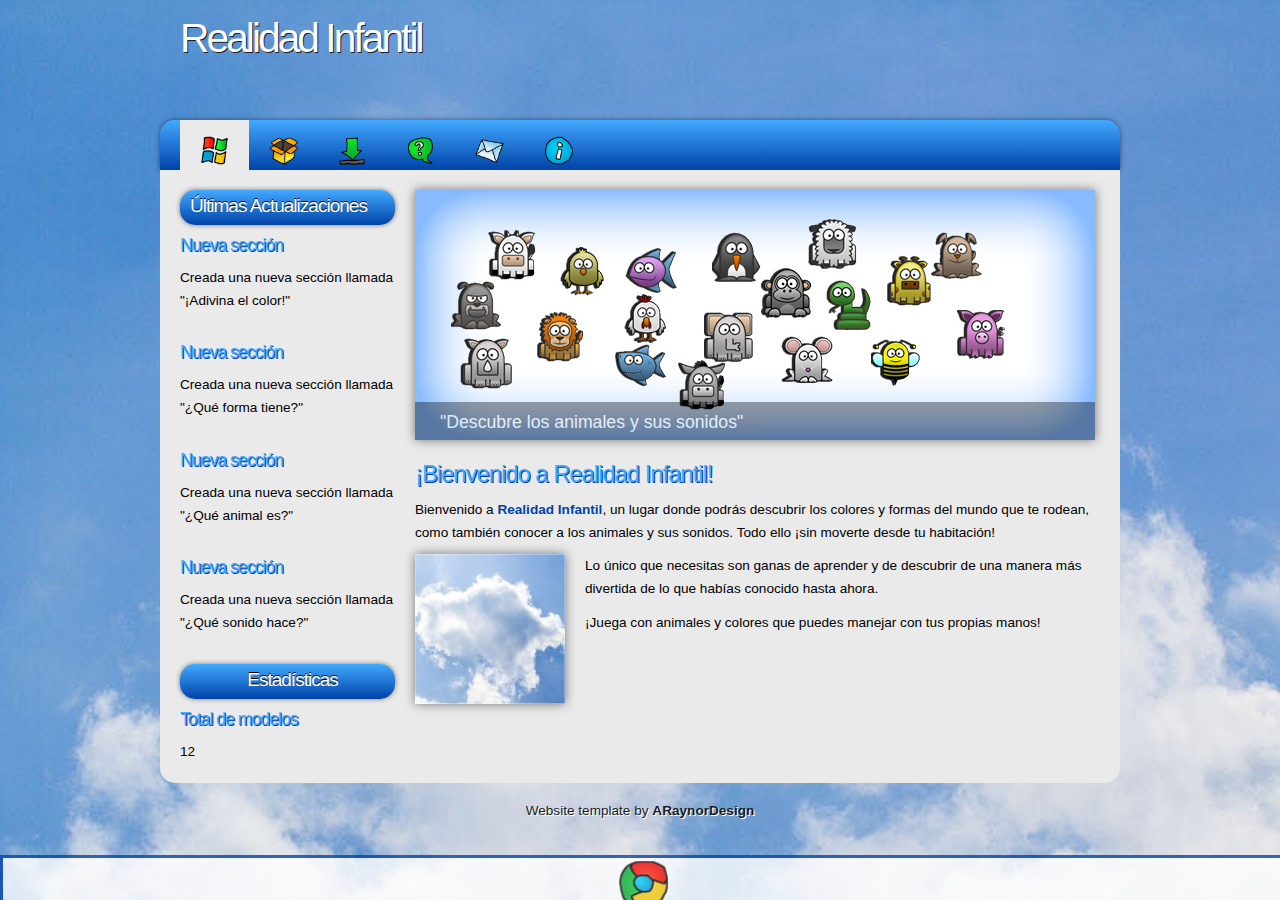
<file: index.html>
<!DOCTYPE html PUBLIC "-//W3C//DTD XHTML 1.1//EN" "http://www.w3.org/TR/xhtml11/DTD/xhtml11.dtd">
<html xmlns="http://www.w3.org/1999/xhtml" xml:lang="en">

<head>
  <title>Realidad Infantil</title>
  <meta name="description" content="free website template" />
  <meta name="keywords" content="enter your keywords here" />
  <meta http-equiv="content-type" content="text/html; charset=utf-8" />
  <meta http-equiv="X-UA-Compatible" content="IE=9" />
  <link rel="stylesheet" type="text/css" href="css/style.css" />
  <link rel="stylesheet" type="text/css" href="css/start/jquery-ui-1.10.4.custom.min.css" />
  <script type="text/javascript" src="librerias/jquery-1.10.2.js"></script>
  <script type="text/javascript" src="librerias/jquery-ui-1.10.4.custom.min.js"></script>
  <script type="text/javascript" src="scripts/image_slide.js"></script>
  <script type="text/javascript" src="scripts/general.js"></script>
  <script type="text/javascript" src="scripts/index.js"></script>
  <script type="text/javascript" src="scripts/listado_modelos.js"></script>
</head>

<body>
  <div id="main">
    <div id="header">
	  <div id="banner">
	    <div id="welcome">
	      <h1>Realidad Infantil</h1>
	    </div><!--close welcome-->
	    <div id="welcome_slogan">
	      <h1></h1>
	    </div><!--close welcome_slogan-->
	  </div><!--close banner-->
    </div><!--close header-->

	<div id="menubar">
      <ul id="menu">
        <li class="current"><a href="index.html" title="Inicio"><img alt="Inicio" src="images/icons/windows-16.png" class="reduced"></img></a></li>
        <li><a href="listado.html" title="Listado"><img alt="Listado" src="images/icons/box-11.png" class="reduced"></img></a></li>
        <li><a href="descargas.html" title="Descargas"><img alt="Descargas" src="images/icons/download-24.png" class="reduced"></img></a></li>
        <li><a href="instrucciones.html" title="Instrucciones"><img alt="Instrucciones" src="images/icons/bubble.png" class="reduced"></img></a></li>
        <li><a href="contactar.html" title="Contactar"><img alt="Contactar" src="images/icons/mail-52.png" class="reduced"></img></a></li>
        <li><a href="acercade.html" title="Acerca de"><img alt="Acerca de" src="images/icons/info-23.png" class="reduced"></img></a></li>
      </ul>
  </div><!--close menubar-->	
    
	<div id="site_content">		

	  <div class="sidebar_container">     		
		  <div class="sidebar">
          <div class="sidebar_item">
            <h2>Últimas Actualizaciones</h2>
            <h3>Nueva sección</h3>
            <p>Creada una nueva sección llamada "¡Adivina el color!"</p>         
		      </div><!--close sidebar_item--> 
      </div><!--close sidebar-->
		  <div class="sidebar">
          <div class="sidebar_item">
            <h3>Nueva sección</h3>
            <p>Creada una nueva sección llamada "¿Qué forma tiene?"</p>         
		      </div><!--close sidebar_item--> 
      </div><!--close sidebar-->  
		  <div class="sidebar">
          <div class="sidebar_item">
            <h3>Nueva sección</h3>
            <p>Creada una nueva sección llamada "¿Qué animal es?"</p>         
		      </div><!--close sidebar_item--> 
      </div><!--close sidebar--> 
      <div class="sidebar">
          <div class="sidebar_item">
            <h3>Nueva sección</h3>
            <p>Creada una nueva sección llamada "¿Qué sonido hace?"</p>         
          </div><!--close sidebar_item--> 
      </div><!--close sidebar--> 	
      <div class="sidebar">
          <div class="sidebar_item">
            <h2 align="center">Estadísticas</h2>
            <h3>Total de modelos</h3>
            <p id="cantidad_modelos"></p>         
          </div><!--close sidebar_item--> 
      </div><!--close sidebar-->	
      
    </div><!--close sidebar_container-->	
	
	  <div class="slideshow">
	    <ul class="slideshow">
          <li class="show"><img width="680" height="250" src="images/slider/home_animales.jpg" alt="&quot;Descubre los animales y sus sonidos&quot;" /></li>
          <li><img width="680" height="250" src="images/slider/home_colores.jpg" alt="&quot;Aprende los distintos colores con nosotros&quot;" /></li>
        </ul>
      </div>	  	 
	 
	  <div id="content">
        <div class="content_item">
		  <h1>¡Bienvenido a Realidad Infantil!</h1> 
	      <p>Bienvenido a <b>Realidad Infantil</b>, un lugar donde podrás descubrir los colores y formas del mundo que te rodean, como también conocer
	      a los animales y sus sonidos. Todo ello ¡sin moverte desde tu habitación!</p>	  
		  
		  <div class="content_image">
		    <img src="images/content_image1.jpg" alt="image1"/>
	    </div>
		  <p>Lo único que necesitas son ganas de aprender y de descubrir de una manera más divertida de lo que
		  habías conocido hasta ahora.</p>
		  <p>¡Juega con animales y colores que puedes manejar con tus propias manos!</p>
		  <br style="clear:both"/>	  
		  			  
		</div><!--close content_item-->
      </div><!--close content-->   
	</div><!--close site_content--> 	
 
  </div><!--close main-->
  
  <div id="footer">
	  Website template by <a href="http://www.araynordesign.co.uk">ARaynorDesign</a>
  </div><!--close footer--> 
  <div class="footer_chrome" id="div_chrome" align="center" valign="center" style="display:none;">
     <p>
        <img src="images/icons/chrome-5.png" width="4%"/><br/>
        Actualmente no está usando <b>Google Chrome</b>. Por favor, utilícelo para poder utilizar las herramientas
        de la web correctamente. Puede descargarlo desde la sección de descargas.
     </p>       
  </div> 
  
</body>
</html>
</file>
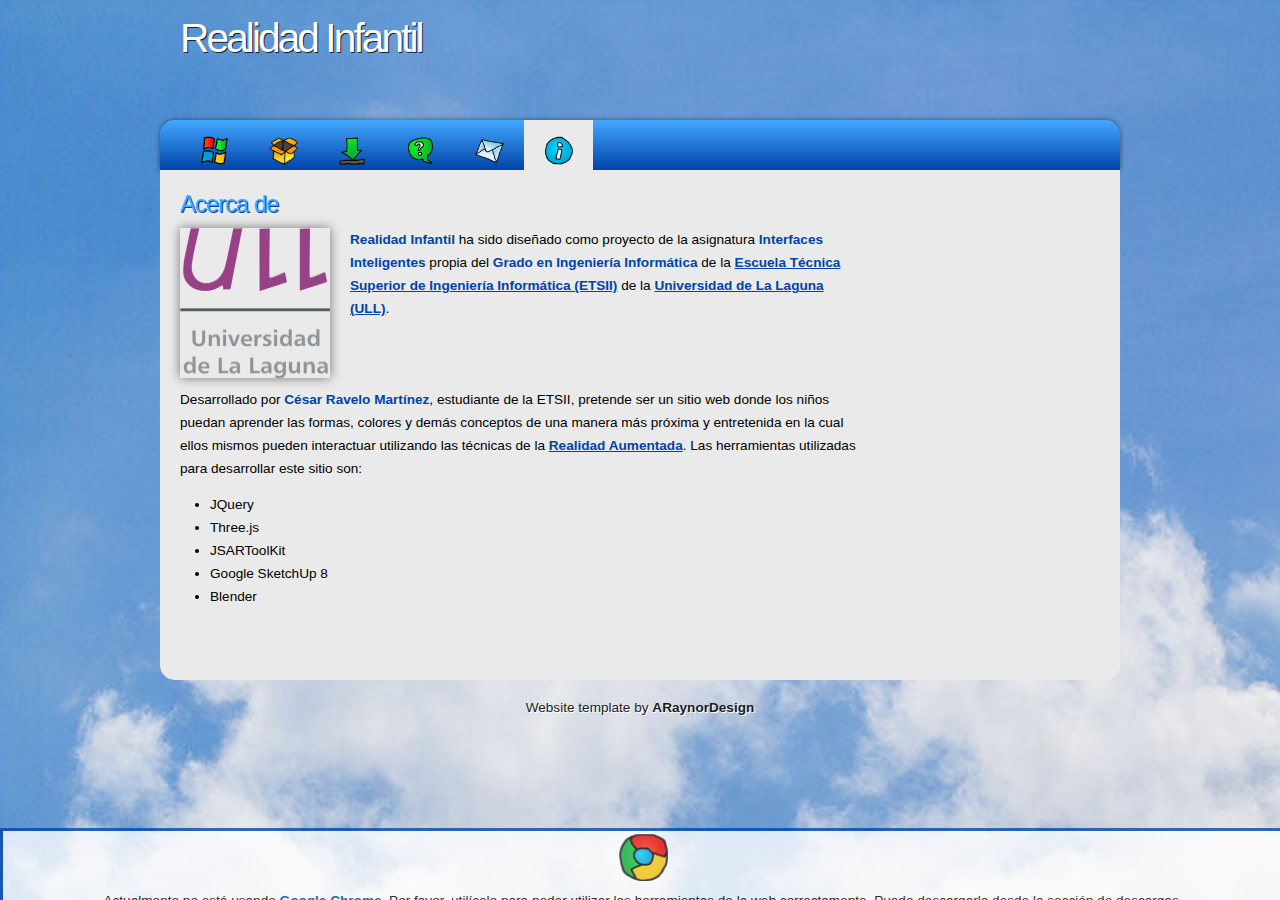
<file: acercade.html>
<!DOCTYPE html PUBLIC "-//W3C//DTD XHTML 1.1//EN" "http://www.w3.org/TR/xhtml11/DTD/xhtml11.dtd">
<html xmlns="http://www.w3.org/1999/xhtml" xml:lang="en">

<head>
  <title>Realidad Infantil</title>
  <meta name="description" content="free website template" />
  <meta name="keywords" content="enter your keywords here" />
  <meta http-equiv="content-type" content="text/html; charset=utf-8" />
  <meta http-equiv="X-UA-Compatible" content="IE=9" />
  <link rel="stylesheet" type="text/css" href="css/style.css" />
  <link rel="stylesheet" type="text/css" href="css/start/jquery-ui-1.10.4.custom.min.css" />
  <script type="text/javascript" src="librerias/jquery-1.10.2.js"></script>
  <script type="text/javascript" src="librerias/jquery-ui-1.10.4.custom.min.js"></script>
  <script type="text/javascript" src="scripts/general.js"></script>
</head>

<body>
  <div id="main">
    <div id="header">
    <div id="banner">
      <div id="welcome">
        <h1>Realidad Infantil</h1>
      </div><!--close welcome-->
      <div id="welcome_slogan">
        <h1></h1>
      </div><!--close welcome_slogan-->
    </div><!--close banner-->
    </div><!--close header-->

  <div id="menubar">
      <ul id="menu">
        <li><a href="index.html" title="Inicio"><img alt="Inicio" src="images/icons/windows-16.png" class="reduced"></img></a></li>
        <li><a href="listado.html" title="Listado"><img alt="Listado" src="images/icons/box-11.png" class="reduced"></img></a></li>
        <li><a href="descargas.html" title="Descargas"><img alt="Descargas" src="images/icons/download-24.png" class="reduced"></img></a></li>
        <li><a href="instrucciones.html" title="Instrucciones"><img alt="Instrucciones" src="images/icons/bubble.png" class="reduced"></img></a></li>
        <li><a href="contactar.html" title="Contactar"><img alt="Contactar" src="images/icons/mail-52.png" class="reduced"></img></a></li>
        <li class="current"><a href="acercade.html" title="Acerca de"><img alt="Acerca de" src="images/icons/info-23.png" class="reduced"></img></a></li>
      </ul>
    </div><!--close menubar-->  
    
  <div id="site_content">     
    <div id="content">
        <div class="content_item">
          <h1>Acerca de</h1>
            <div class="content_image">
              <img src="images/acercade/logo_ULL.png" style="width:100%; height:100%;" alt="image1"/>
            </div>
            <p>
              <b>Realidad Infantil</b> ha sido diseñado como proyecto de la asignatura <b>Interfaces Inteligentes</b> propia del <b>Grado en Ingeniería Informática</b> de la <a href="http://www.ull.es/view/centros/etsii/Inicio/es" target="_blank">Escuela Técnica Superior de Ingeniería Informática (ETSII)</a>
              de la <a href="http://www.ull.es/" target="_blank">Universidad de La Laguna (ULL)</a>.
            </p>
            <br style="clear:both"/> 
            <p>
              Desarrollado por <b>César Ravelo Martínez</b>, estudiante de la ETSII, pretende ser un sitio web donde los niños puedan aprender las formas, colores y demás conceptos de una manera más próxima y entretenida en la cual ellos mismos pueden interactuar utilizando las técnicas de la <a href="http://es.wikipedia.org/wiki/Realidad_aumentada" target="_blank">Realidad Aumentada</a>.
              Las herramientas utilizadas para desarrollar este sitio son:
              <ul>
                <li>JQuery</li>
                <li>Three.js</li>
                <li>JSARToolKit</li>
                <li>Google SketchUp 8</li>
                <li>Blender</li>
              </ul>
            </p>   
        </div><!--close content_item-->
    </div><!--close content-->   
  </div><!--close site_content--> 
      
 
  </div><!--close main-->
  
  <div id="footer">
    Website template by <a href="http://www.araynordesign.co.uk">ARaynorDesign</a>
  </div><!--close footer-->  
  <div class="footer_chrome" id="div_chrome" align="center" valign="center" style="display:none;">
     <p>
        <img src="images/icons/chrome-5.png" width="4%"/><br/>
        Actualmente no está usando <b>Google Chrome</b>. Por favor, utilícelo para poder utilizar las herramientas
        de la web correctamente. Puede descargarlo desde la sección de descargas.
     </p>       
  </div> 
  
</body>
</html>
</file>
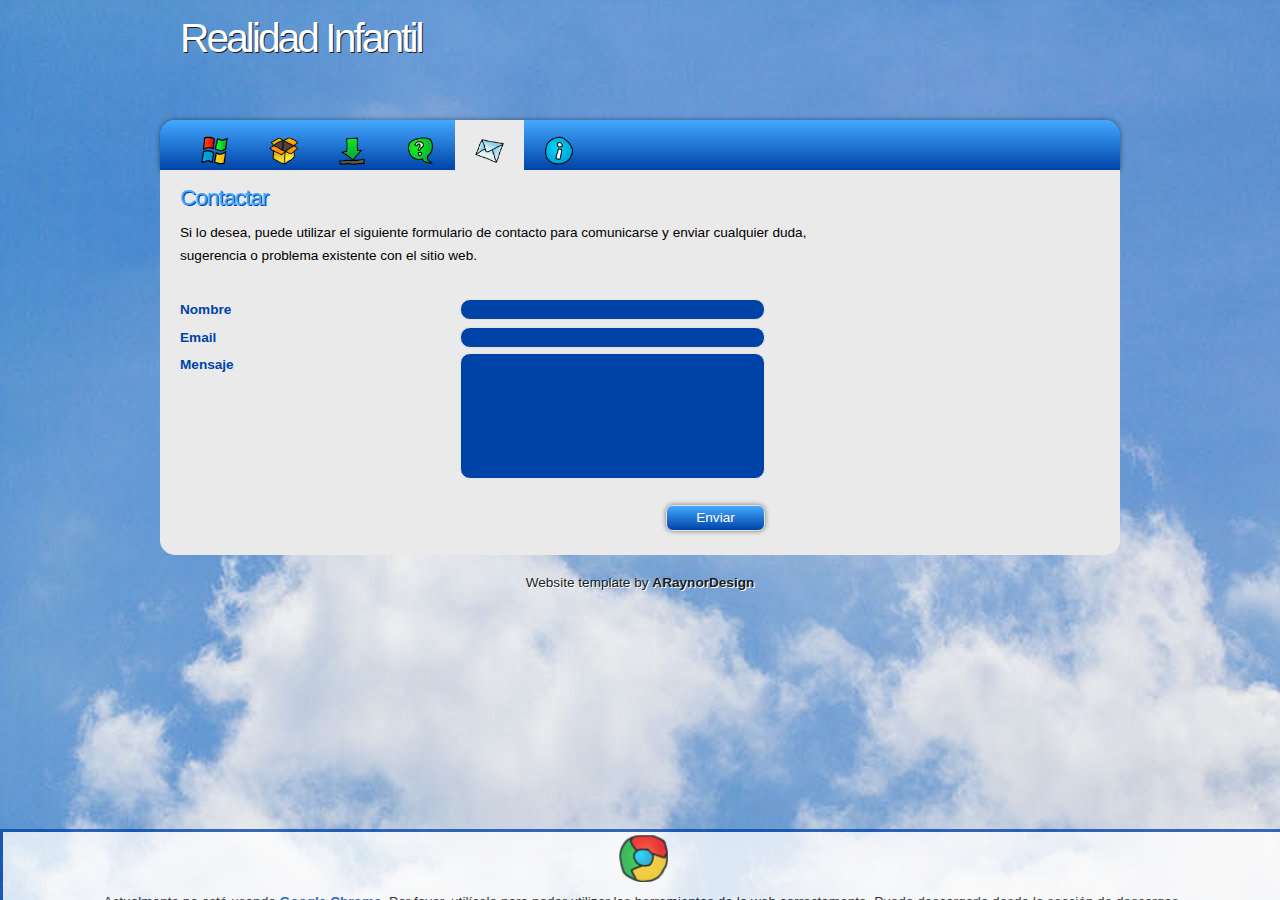
<file: contactar.html>
<!DOCTYPE html PUBLIC "-//W3C//DTD XHTML 1.1//EN" "http://www.w3.org/TR/xhtml11/DTD/xhtml11.dtd">
<html xmlns="http://www.w3.org/1999/xhtml" xml:lang="en">

<head>
  <title>Realidad Infantil</title>
  <meta name="description" content="free website template" />
  <meta name="keywords" content="enter your keywords here" />
  <meta http-equiv="content-type" content="text/html; charset=utf-8" />
  <meta http-equiv="X-UA-Compatible" content="IE=9" />
  <link rel="stylesheet" type="text/css" href="css/style.css" />
  <link rel="stylesheet" type="text/css" href="css/start/jquery-ui-1.10.4.custom.min.css" />
  <script type="text/javascript" src="librerias/jquery-1.10.2.js"></script>
  <script type="text/javascript" src="librerias/jquery-ui-1.10.4.custom.min.js"></script>
  <script type="text/javascript" src="scripts/contacto.js"></script>
  <script type="text/javascript" src="scripts/general.js"></script>
</head>

<body>
  <div id="main">
    <div id="header">
    <div id="banner">
      <div id="welcome">
        <h1>Realidad Infantil</h1>
      </div><!--close welcome-->
      <div id="welcome_slogan">
        <h1></h1>
      </div><!--close welcome_slogan-->
    </div><!--close banner-->
    </div><!--close header-->

  <div id="menubar">
      <ul id="menu">
        <li><a href="index.html" title="Inicio"><img alt="Inicio" src="images/icons/windows-16.png" class="reduced"></img></a></li>
        <li><a href="listado.html" title="Listado"><img alt="Listado" src="images/icons/box-11.png" class="reduced"></img></a></li>
        <li><a href="descargas.html" title="Descargas"><img alt="Descargas" src="images/icons/download-24.png" class="reduced"></img></a></li>
        <li><a href="instrucciones.html" title="Instrucciones"><img alt="Instrucciones" src="images/icons/bubble.png" class="reduced"></img></a></li>
        <li class="current"><a href="contactar.html" title="Contactar"><img alt="Contactar" src="images/icons/mail-52.png" class="reduced"></img></a></li>
        <li><a href="acercade.html" title="Acerca de"><img alt="Acerca de" src="images/icons/info-23.png" class="reduced"></img></a></li>
      </ul>
    </div><!--close menubar-->  
    
  <div id="site_content">   
   
    <div id="content">
        <div class="form_settings">
            <h2>Contactar</h2>
            <p>Si lo desea, puede utilizar el siguiente formulario de contacto para comunicarse y enviar cualquier duda, sugerencia o problema existente con el sitio web.</p>
      <p>&nbsp;</p>
      <p><span><b>Nombre</b></span><input id="input_nombre" class="contact" type="text" name="your_name" value="" /></p>
      <p><span><b>Email</b></span><input id="input_email" class="contact" type="text" name="your_email" value="" /></p>
      <p><span><b>Mensaje</b></span><textarea id="textarea_mensaje" class="contact textarea" rows="8" cols="50" name="your_message"></textarea></p>
            <p style="padding-top: 15px"><span>&nbsp;</span><input id="input_submit" class="submit" type="submit" name="contact_submitted" value="Enviar" /></p>
          </div><!--close form_settings-->
          </div>  
  </div><!--close site_content--> 
  
  <div id="dialogo_funcionalidad" title="Aviso" align="center">
    <p><img alt="Aviso" src="images/icons/warning-12.png" /></p>
    <p><span>Esta funcionalidad no está implementada actualmente.</span></p>
  </div>
    
   
 
  </div><!--close main-->
  
  <div id="footer">
    Website template by <a href="http://www.araynordesign.co.uk">ARaynorDesign</a>
  </div><!--close footer-->  
  <div class="footer_chrome" id="div_chrome" align="center" valign="center" style="display:none;">
     <p>
        <img src="images/icons/chrome-5.png" width="4%"/><br/>
        Actualmente no está usando <b>Google Chrome</b>. Por favor, utilícelo para poder utilizar las herramientas
        de la web correctamente. Puede descargarlo desde la sección de descargas.
     </p>       
  </div> 
  
</body>
</html>
</file>
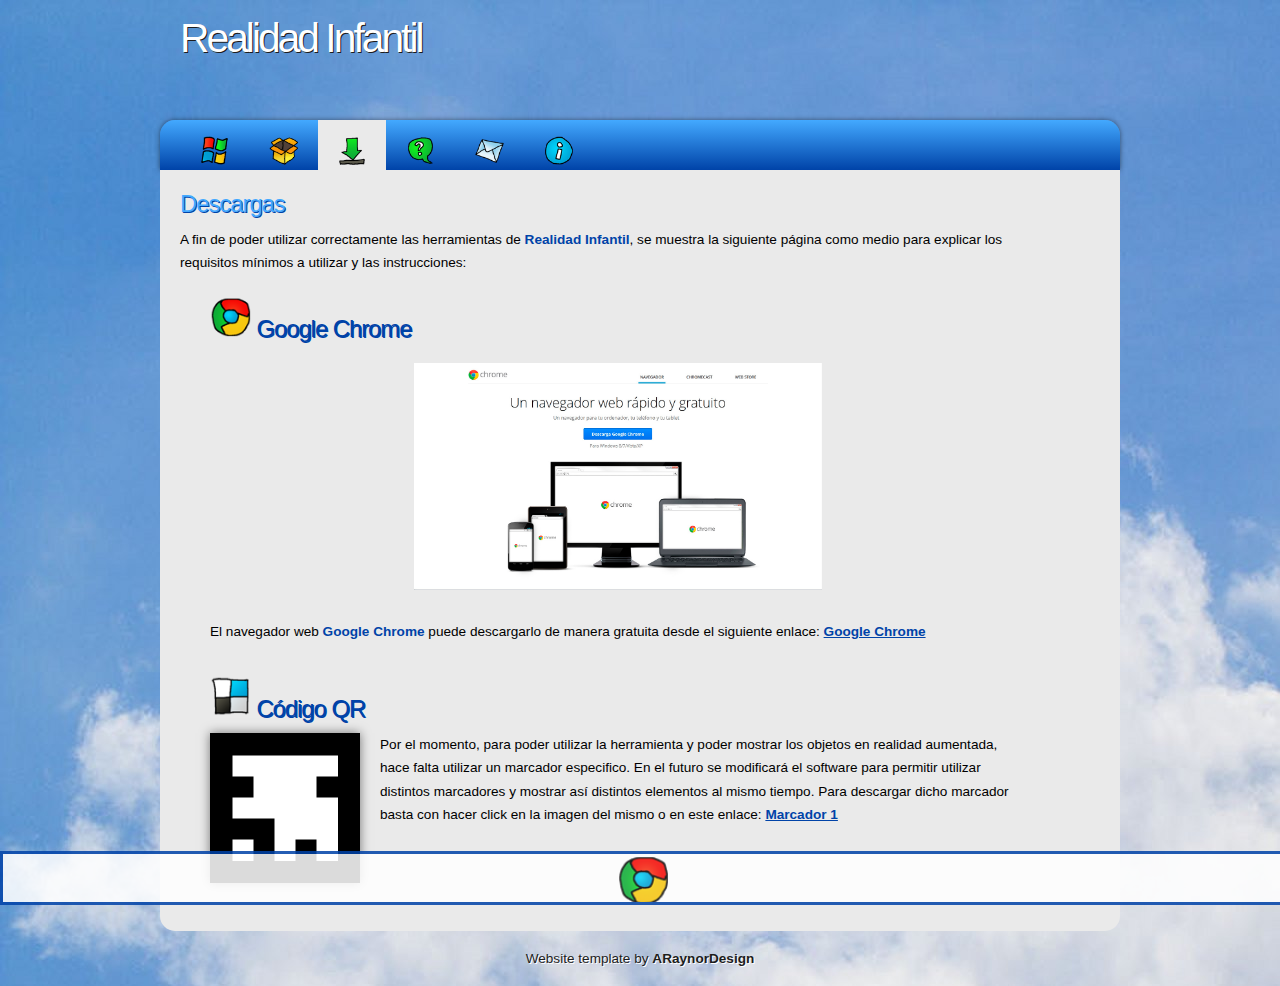
<file: descargas.html>
<!DOCTYPE html PUBLIC "-//W3C//DTD XHTML 1.1//EN" "http://www.w3.org/TR/xhtml11/DTD/xhtml11.dtd">
<html xmlns="http://www.w3.org/1999/xhtml" xml:lang="en">

<head>
  <title>Realidad Infantil</title>
  <meta name="description" content="free website template" />
  <meta name="keywords" content="enter your keywords here" />
  <meta http-equiv="content-type" content="text/html; charset=utf-8" />
  <meta http-equiv="X-UA-Compatible" content="IE=9" />
  <link rel="stylesheet" type="text/css" href="css/style.css" />
  <link rel="stylesheet" type="text/css" href="css/start/jquery-ui-1.10.4.custom.min.css" />
  <link rel="stylesheet" type="text/css" href="css/descargas.css" />
  <script type="text/javascript" src="librerias/jquery-1.10.2.js"></script>
  <script type="text/javascript" src="librerias/jquery-ui-1.10.4.custom.min.js"></script>
  <script type="text/javascript" src="scripts/general.js"></script>
</head>

<body>
  <div id="main">
    <div id="header">
    <div id="banner">
      <div id="welcome">
        <h1>Realidad Infantil</h1>
      </div><!--close welcome-->
      <div id="welcome_slogan">
        <h1></h1>
      </div><!--close welcome_slogan-->
    </div><!--close banner-->
    </div><!--close header-->

  <div id="menubar">
      <ul id="menu">
        <li><a href="index.html" title="Inicio"><img alt="Inicio" src="images/icons/windows-16.png" class="reduced"></img></a></li>
        <li><a href="listado.html" title="Listado"><img alt="Listado" src="images/icons/box-11.png" class="reduced"></img></a></li>
        <li class="current"><a href="descargas.html" title="Descargas"><img alt="Descargas" src="images/icons/download-24.png" class="reduced"></img></a></li>
        <li><a href="instrucciones.html" title="Instrucciones"><img alt="Instrucciones" src="images/icons/bubble.png" class="reduced"></img></a></li>
        <li><a href="contactar.html" title="Contactar"><img alt="Contactar" src="images/icons/mail-52.png" class="reduced"></img></a></li>
        <li><a href="acercade.html" title="Acerca de"><img alt="Acerca de" src="images/icons/info-23.png" class="reduced"></img></a></li>
      </ul>
    </div><!--close menubar-->  
    
  <div id="site_content">     
    <div id="content" style="width:100%;">
        <div class="content_item" style="width:90%;">
          <h1>Descargas</h1>            
            <p>
              A fin de poder utilizar correctamente las herramientas de <b>Realidad Infantil</b>, se muestra la siguiente página
              como medio para explicar los requisitos mínimos a utilizar y las instrucciones:
            </p>  
            <p>
              <ul>
                    <li><h1><a href="http://www.google.es/intl/es/chrome/browser/" target="_blank" class="cabecera_listas"><img src="images/icons/chrome-5.png" style="width:5%;"/> Google Chrome</a></h1>
                      <p>
                        <div align="center">
                          <img src="images/descargas/google_chrome_descarga.jpg" style="width:50%;"/>
                        </div>
                        <br />
                        El navegador web <b>Google Chrome</b> puede descargarlo de manera gratuita desde el siguiente enlace: <a href="http://www.google.es/intl/es/chrome/browser/" target="_blank" title="Google Chrome">Google Chrome</a> 
                      </p>
                    </li>
                    <br />                    
                    <li><h1><a href="http://es.wikipedia.org/wiki/C%C3%B3digo_QR" target="_blank" class="cabecera_listas"><img src="images/icons/delicious-50.png" style="width:5%;"/> Código QR</a></h1>
                      <div class="content_image">
                        <a href="images/marcadores/marcador_1.png" download="marcador_1.png" title="Marcador 1"><img src="images/marcadores/marcador_1.png" style="width:100%;"/></a>
                      </div>
                      <p>                                                
                        Por el momento, para poder utilizar la herramienta y poder mostrar los objetos en realidad aumentada, hace falta utilizar un marcador especifico. En el futuro
                        se modificará el software para permitir utilizar distintos marcadores y mostrar así distintos elementos al mismo tiempo. Para descargar dicho marcador basta con
                        hacer click en la imagen del mismo o en este enlace: <a href="images/marcadores/marcador_1.png" download="marcador_1.png" title="Marcador 1">Marcador 1</a>
                      </p>
                    </li>                    
                    <br>
                  </ul>          
            </p> 
        </div><!--close content_item-->
    </div><!--close content-->   
  </div><!--close site_content--> 
      
 
  </div><!--close main-->
  
  <div id="footer">
    Website template by <a href="http://www.araynordesign.co.uk">ARaynorDesign</a>
  </div><!--close footer-->
  <div class="footer_chrome" id="div_chrome" align="center" valign="center" style="display:none;">
     <p>
        <img src="images/icons/chrome-5.png" width="4%"/><br/>
        Actualmente no está usando <b>Google Chrome</b>. Por favor, utilícelo para poder utilizar las herramientas
        de la web correctamente. Puede descargarlo desde la sección de descargas.
     </p>       
  </div>  
  
</body>
</html>
</file>
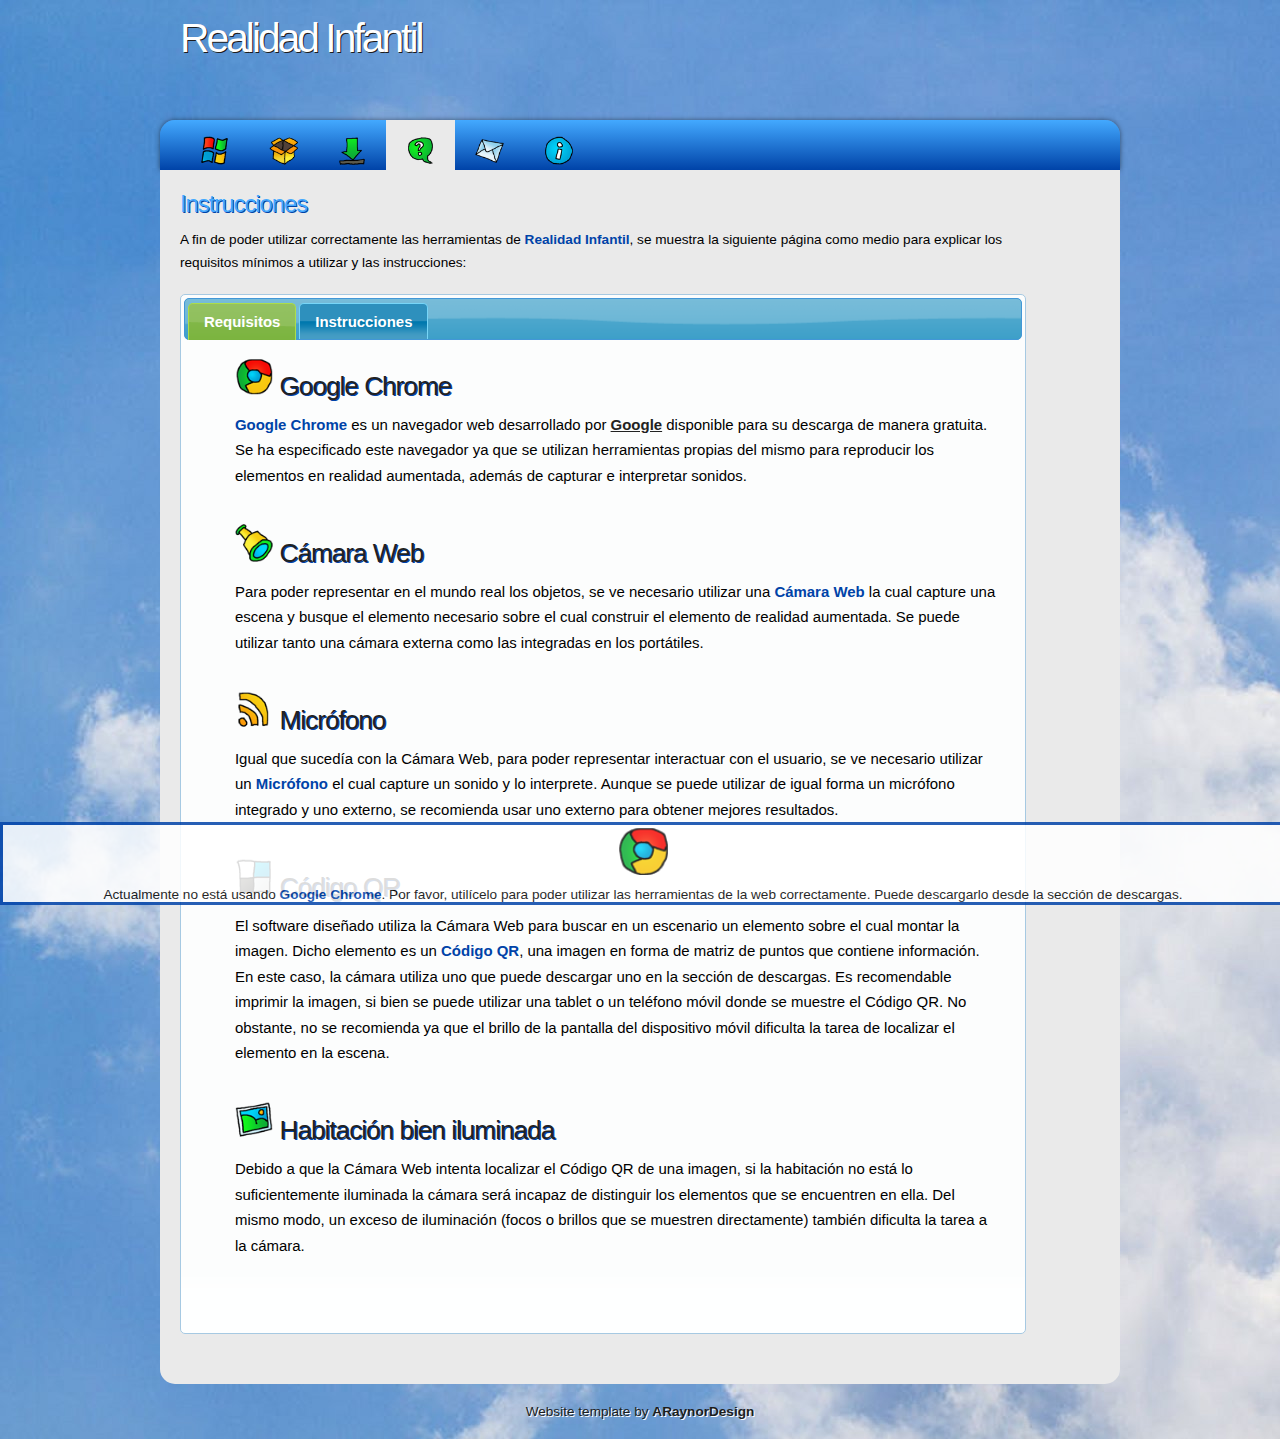
<file: instrucciones.html>
<!DOCTYPE html PUBLIC "-//W3C//DTD XHTML 1.1//EN" "http://www.w3.org/TR/xhtml11/DTD/xhtml11.dtd">
<html xmlns="http://www.w3.org/1999/xhtml" xml:lang="en">

<head>
  <title>Realidad Infantil</title>
  <meta name="description" content="free website template" />
  <meta name="keywords" content="enter your keywords here" />
  <meta http-equiv="content-type" content="text/html; charset=utf-8" />
  <meta http-equiv="X-UA-Compatible" content="IE=9" />
  <link rel="stylesheet" type="text/css" href="css/style.css" />
  <link rel="stylesheet" type="text/css" href="css/start/jquery-ui-1.10.4.custom.min.css" />
  <link rel="stylesheet" type="text/css" href="css/instrucciones.css" />
  <script type="text/javascript" src="librerias/jquery-1.10.2.js"></script>
  <script type="text/javascript" src="librerias/jquery-ui-1.10.4.custom.min.js"></script>
  <script type="text/javascript" src="scripts/general.js"></script>
  <script type="text/javascript" src="scripts/instrucciones.js"></script>
</head>

<body>
  <div id="main">
    <div id="header">
    <div id="banner">
      <div id="welcome">
        <h1>Realidad Infantil</h1>
      </div><!--close welcome-->
      <div id="welcome_slogan">
        <h1></h1>
      </div><!--close welcome_slogan-->
    </div><!--close banner-->
    </div><!--close header-->

  <div id="menubar">
      <ul id="menu">
        <li><a href="index.html" title="Inicio"><img alt="Inicio" src="images/icons/windows-16.png" class="reduced"></img></a></li>
        <li><a href="listado.html" title="Listado"><img alt="Listado" src="images/icons/box-11.png" class="reduced"></img></a></li>
        <li><a href="descargas.html" title="Descargas"><img alt="Descargas" src="images/icons/download-24.png" class="reduced"></img></a></li>
        <li class="current"><a href="instrucciones.html" title="Instrucciones"><img alt="Instrucciones" src="images/icons/bubble.png" class="reduced"></img></a></li>
        <li><a href="contactar.html" title="Contactar"><img alt="Contactar" src="images/icons/mail-52.png" class="reduced"></img></a></li>
        <li><a href="acercade.html" title="Acerca de"><img alt="Acerca de" src="images/icons/info-23.png" class="reduced"></img></a></li>
      </ul>
    </div><!--close menubar-->  
    
  <div id="site_content">     
    <div id="content" style="width:100%;">
        <div class="content_item" style="width:90%;">
          <h1>Instrucciones</h1>            
            <p>
              A fin de poder utilizar correctamente las herramientas de <b>Realidad Infantil</b>, se muestra la siguiente página
              como medio para explicar los requisitos mínimos a utilizar y las instrucciones:
            </p>  
            <p>
              <div id="tabs">
                 <ul>
                  <li><a href="#tabs_requisitos">Requisitos</a></li>
                  <li><a href="#tabs_instrucciones">Instrucciones</a></li>
                 </ul>
                 <div id="tabs_requisitos">
                  <ul>
                    <li><h1><a href="http://www.google.es/intl/es/chrome/browser/" target="_blank" class="cabecera_listas"><img src="images/icons/chrome-5.png" style="width:5%;"/> Google Chrome</a></h1>
                      <p>
                        <b>Google Chrome</b> es un navegador web desarrollado por <a href="https://www.google.es" target="_blank">Google</a> disponible para su descarga de
                        manera gratuita. Se ha especificado este navegador ya que se utilizan herramientas propias del mismo para reproducir los elementos en realidad aumentada, además de capturar e interpretar sonidos.
                      </p>
                    </li>
                    <br>
                    <li><h1><a href="http://es.wikipedia.org/wiki/C%C3%A1mara_web" target="_blank" class="cabecera_listas"><img src="images/icons/search-48.png" style="width:5%;"/> Cámara Web</a></h1>
                      <p>
                        Para poder representar en el mundo real los objetos, se ve necesario utilizar una <b>Cámara Web</b> la cual capture una escena y busque el elemento necesario
                        sobre el cual construir el elemento de realidad aumentada. Se puede utilizar tanto una cámara externa como las integradas en los portátiles.
                      </p>
                    </li>
                    <br>
                    <li><h1><a href="" target="_blank" class="cabecera_listas"><img src="images/icons/rss-66.png" style="width:5%;"/> Micrófono</a></h1>
                      <p>
                        Igual que sucedía con la Cámara Web, para poder representar interactuar con el usuario, se ve necesario utilizar un <b>Micrófono</b> el cual capture un sonido y lo interprete.
                        Aunque se puede utilizar de igual forma un micrófono integrado y uno externo, se recomienda usar uno externo para obtener mejores resultados.
                      </p>
                    </li>
                    <br>
                    <li><h1><a href="http://es.wikipedia.org/wiki/C%C3%B3digo_QR" target="_blank" class="cabecera_listas"><img src="images/icons/delicious-50.png" style="width:5%;"/> Código QR</a></h1>
                      <p>
                        El software diseñado utiliza la Cámara Web para buscar en un escenario un elemento sobre el cual montar la imagen. Dicho elemento es un <b>Código QR</b>, una imagen en forma de
                        matriz de puntos que contiene información. En este caso, la cámara utiliza uno que puede descargar uno en la sección de descargas. Es recomendable imprimir la imagen, si bien 
                        se puede utilizar una tablet o un teléfono móvil donde se muestre el Código QR. No obstante, no se recomienda ya que el brillo de la pantalla del dispositivo móvil dificulta
                        la tarea de localizar el elemento en la escena.
                      </p>
                    </li>
                    <br>
                    <li><h1><a href="" target="_blank" class="cabecera_listas"><img src="images/icons/image-11.png" style="width:5%;"/> Habitación bien iluminada</a></h1>
                      <p>
                        Debido a que la Cámara Web intenta localizar el Código QR de una imagen, si la habitación no está lo suficientemente iluminada la cámara será incapaz de distinguir los elementos
                        que se encuentren en ella. Del mismo modo, un exceso de iluminación (focos o brillos que se muestren directamente) también dificulta la tarea a la cámara.
                      </p>
                    </li>
                    <br>
                  </ul>
                </div>
                <div id="tabs_instrucciones">
                  <ul>
                    <li>
                      <h1><a href="" target="_blank" class="cabecera_listas">Configurar Google Chrome</a></h1>
                      <p>
                        En el caso de Google Chrome normalmente no es necesario hacer nada para poder mostrar los elementos de Realidad Aumentada. Para comprobar si está habilitado puede escribir en una pestaña <b>about:gpu</b> y buscar 
                        los campos <b>WebGL</b> y <b>WebGL multisampling</b> tal y como se ve en la imagen:<br /><br />
                        <a href="" data-chrome-1=""><img src="images/instrucciones/google_chrome_1.jpg" width="40%" height="40%"/></a> <br /><br />
                        En general están activados. No obstante, una forma de activarlo es añadir <b>–enable-webgl</b> en las propiedades de un acceso directo del programa haciendo click derecho sobre éste y pulsando en <b>Propiedades</b>
                        para posteriormente cambiar el campo tal y como se indica en la siguiente imagen:<br /><br />
                        <a href="" data-chrome-2=""><img src="images/instrucciones/google_chrome_2.jpg" width="40%" height="40%"/></a>
                      </p>
                    </li>
                    <li>
                      <h1><a href="" target="_blank" class="cabecera_listas">Habilitar Cámara Web</a></h1>
                      <p>
                        Una vez configurado correctamente Google Chrome, hace falta dar permisos a nuestro navegador web para que pueda utilizar la Cámara Web.
                        Para ello, cada vez que accedamos a una sección de la página dónde tengamos que utilizar la cámara se nos pedirá permiso para poderla usar
                        tal y como se muestra a continuación: <br/>
                        <img src="images/instrucciones/permisos_camara.jpg"/> <br/>
                        Haciendo click en el botón de <b>Permitir</b> habilitaremos la Cámara Web para su funcionamiento. Dependiendo del ordenador y de la cámara,
                        tardará más o menos tiempo en mostrar la imagen tomada por ella. Si quiere tiene a su disposición el siguiente enlace donde podrá
                        comprobar el correcto funcionamiento de la cámara: <a href="mostrar_modelo.html">Click aquí</a>.<br/>
                        <b>En ningún momento se utilizará la Cámara Web para ningún otro fin que no sea el descrito en esta página web, respetando así los derechos
                        de privacidad de los usuarios.</b> 
                      </p>
                    </li>
                    <h1><a href="" target="_blank" class="cabecera_listas">Habilitar Micrófono</a></h1>
                      <p>
                        Al igual que sucedía con la Cámara Web, para poder utilizar el Micrófono hay que darle permisos cuando se solicite.
                        Para ello, cada vez que accedamos a una sección de la página dónde tengamos que utilizar el micrófono se nos pedirá permiso para poderlo usar
                        tal y como se muestra a continuación: <br/>
                        <img src="images/instrucciones/permisos_microfono.jpg"/> <br/>
                        Haciendo click en el botón de <b>Permitir</b> habilitaremos el Micrófono para su funcionamiento. <br/>
                        <b>En ningún momento se utilizará el Micrófono para ningún otro fin que no sea el descrito en esta página web, respetando así los derechos
                        de privacidad de los usuarios.</b> 
                      </p>
                    </li>
                  </ul>
                </div>
              </div>             
            </p> 
        </div><!--close content_item-->
    </div><!--close content-->   
  </div><!--close site_content--> 
      
 
  </div><!--close main-->
  
  <div id="footer">
    Website template by <a href="http://www.araynordesign.co.uk">ARaynorDesign</a>
  </div><!--close footer-->  
  <div class="footer_chrome" id="div_chrome" align="center" valign="center" style="display:none;">
     <p>
        <img src="images/icons/chrome-5.png" width="4%"/><br/>
        Actualmente no está usando <b>Google Chrome</b>. Por favor, utilícelo para poder utilizar las herramientas
        de la web correctamente. Puede descargarlo desde la sección de descargas.
     </p>       
  </div>  
  
</body>
</html>
</file>
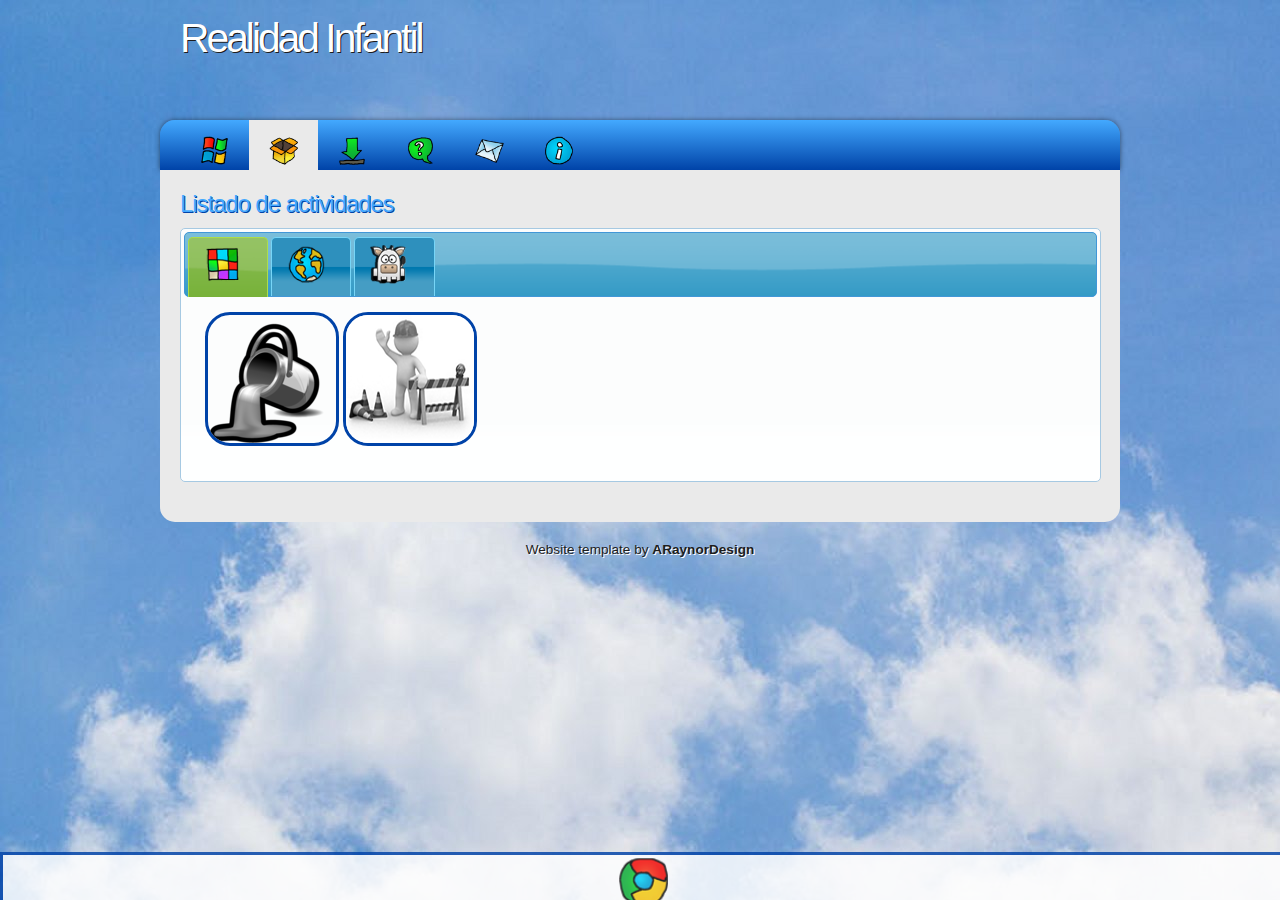
<file: listado.html>
<!DOCTYPE html PUBLIC "-//W3C//DTD XHTML 1.1//EN" "http://www.w3.org/TR/xhtml11/DTD/xhtml11.dtd">
<html xmlns="http://www.w3.org/1999/xhtml" xml:lang="en">

<head>
  <title>Realidad Infantil</title>
  <meta name="description" content="free website template" />
  <meta name="keywords" content="enter your keywords here" />
  <meta http-equiv="content-type" content="text/html; charset=utf-8" />
  <meta http-equiv="X-UA-Compatible" content="IE=9" />
  <link rel="stylesheet" type="text/css" href="css/style.css" />
  <link rel="stylesheet" type="text/css" href="css/start/jquery-ui-1.10.4.custom.min.css" />
  <link rel="stylesheet" type="text/css" href="css/listado.css" />
  <script type="text/javascript" src="librerias/jquery-1.10.2.js"></script>
  <script type="text/javascript" src="librerias/jquery-ui-1.10.4.custom.min.js"></script>
  <script type="text/javascript" src="scripts/general.js"></script>
  <script type="text/javascript" src="scripts/listado.js"></script>
</head>

<body>
  <div id="main">
    <div id="header">
    <div id="banner">
      <div id="welcome">
        <h1>Realidad Infantil</h1>
      </div><!--close welcome-->
      <div id="welcome_slogan">
        <h1></h1>
      </div><!--close welcome_slogan-->
    </div><!--close banner-->
    </div><!--close header-->

  <div id="menubar">
      <ul id="menu">
        <li><a href="index.html" title="Inicio"><img alt="Inicio" src="images/icons/windows-16.png" class="reduced"></img></a></li>
        <li class="current"><a href="listado.html" title="Listado"><img alt="Listado" src="images/icons/box-11.png" class="reduced"></img></a></li>
        <li><a href="descargas.html" title="Descargas"><img alt="Descargas" src="images/icons/download-24.png" class="reduced"></img></a></li>
        <li><a href="instrucciones.html" title="Instrucciones"><img alt="Instrucciones" src="images/icons/bubble.png" class="reduced"></img></a></li>
        <li><a href="contactar.html" title="Contactar"><img alt="Contactar" src="images/icons/mail-52.png" class="reduced"></img></a></li>
        <li><a href="acercade.html" title="Acerca de"><img alt="Acerca de" src="images/icons/info-23.png" class="reduced"></img></a></li>
      </ul>
    </div><!--close menubar-->  
    
  <div id="site_content">     
    <div id="content" style="width:98%;">
        <div class="content_item" style="width:100%;">
          <h1>Listado de actividades</h1>
          <div id="tabs">
            <ul>
              <li title="Colores"><a href="#tabs_colores"><img alt="Colores" src="images/icons/color-5.png" class="tabs_listado"></img></a></li>
              <li title="Formas"><a href="#tabs_formas"><img alt="Formas" src="images/icons/globe-19.png" class="tabs_listado"></img></a></li>
              <li title="Animales"><a href="#tabs_animales"><img alt="Animales" src="images/animales/animal_02.png" class="tabs_animal"></img></a></li>
            </ul>
            <div id="tabs_colores"> 
              <p>                        
                  <a href="mostrar_modelo.html?modo=0x0" title="¡Adivina el color!"><img id="cubo_pintura" src="images/listado/cubo_pintura.png" class="botones_apartados"></img></a>                     
                  <a title="¡Próximamente!" onclick="mostrarDialogo()"><img src="images/listado/obras.png" class="botones_apartados obras_colores"></img></a> 
              </p>             
            </div>
            <div id="tabs_formas">
              <p>                        
                  <a href="mostrar_modelo.html?modo=1x0" title="¿Qué forma tiene?"><img id="pelota" src="images/listado/pelota.png" class="botones_apartados"></img></a>                     
                  <a title="¡Próximamente!" onclick="mostrarDialogo()"><img src="images/listado/obras.png" class="botones_apartados obras_colores"></img></a> 
              </p>
            </div>
            <div id="tabs_animales">
              <p>                        
                  <a href="mostrar_modelo.html?modo=2x0" title="¿Qué animal es?"><img id="adivina_animal" src="images/listado/adivinar_animal.png" class="botones_apartados"></img></a>                     
                  <a title="¡Próximamente!" onclick="mostrarDialogo()"><img src="images/listado/obras.png" class="botones_apartados obras_colores"></img></a> 
              </p>
            </div>
        </div>              
        </div><!--close content_item-->
        <div id="dialogo_nuevas_actividades" title="Aviso" align="center">
          <p><img alt="Aviso" src="images/icons/warning-12.png" /></p>
          <p><span>¡Próximamente más actividades en esta sección!</span></p>
        </div>
    </div><!--close content-->   
  </div><!--close site_content-->       
 
  </div><!--close main-->
  
  <div id="footer">
    Website template by <a href="http://www.araynordesign.co.uk">ARaynorDesign</a>
  </div><!--close footer-->  
  <div class="footer_chrome" id="div_chrome" align="center" valign="center" style="display:none;">
     <p>
        <img src="images/icons/chrome-5.png" width="4%"/><br/>
        Actualmente no está usando <b>Google Chrome</b>. Por favor, utilícelo para poder utilizar las herramientas
        de la web correctamente. Puede descargarlo desde la sección de descargas.
     </p>       
  </div>  
  
</body>
</html>
</file>
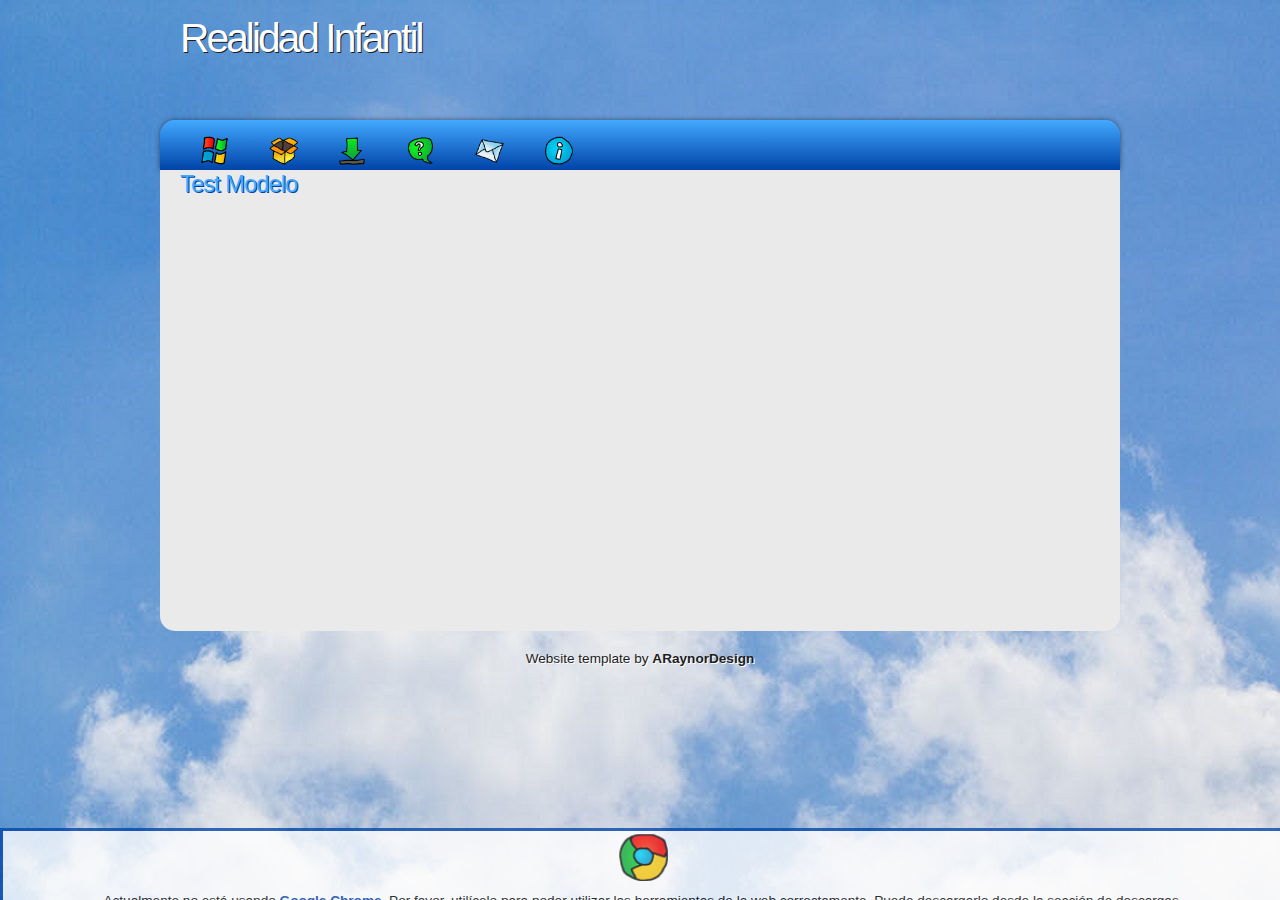
<file: mostrar_modelo.html>
<!DOCTYPE html PUBLIC "-//W3C//DTD XHTML 1.1//EN" "http://www.w3.org/TR/xhtml11/DTD/xhtml11.dtd">
<html xmlns="http://www.w3.org/1999/xhtml" xml:lang="en">

<head>
  <title>Realidad Infantil</title>
  <meta name="description" content="free website template" />
  <meta name="keywords" content="enter your keywords here" />
  <meta http-equiv="content-type" content="text/html; charset=utf-8" />
  <meta http-equiv="X-UA-Compatible" content="IE=9" />
  <link rel="stylesheet" type="text/css" href="css/style.css" />
  <link rel="stylesheet" type="text/css" href="css/start/jquery-ui-1.10.4.custom.min.css" />
  <link rel="stylesheet" type="text/css" href="css/mostrar_modelo.css" />
  <script type="text/javascript" src="librerias/jquery-1.10.2.js"></script>
  <script type="text/javascript" src="librerias/jquery-ui-1.10.4.custom.min.js"></script>
  <script type="text/javascript" src="scripts/general.js"></script>
  <script type="text/javascript" src="scripts/listado_modelos.js"></script>  
  <script type="text/javascript" src="scripts/capturar_argumentos.js"></script>
  
</head>

<body onLoad="init();">
  <div id="main">
    <div id="header">
    <div id="banner">
      <div id="welcome">
        <h1>Realidad Infantil</h1>
      </div><!--close welcome-->
      <div id="welcome_slogan">
        <h1></h1>
      </div><!--close welcome_slogan-->
    </div><!--close banner-->
    </div><!--close header-->

  <div id="menubar">
      <ul id="menu">
        <li><a href="index.html" title="Inicio"><img alt="Inicio" src="images/icons/windows-16.png" class="reduced"></img></a></li>
        <li><a href="listado.html" title="Listado"><img alt="Listado" src="images/icons/box-11.png" class="reduced"></img></a></li>
        <li><a href="descargas.html" title="Descargas"><img alt="Descargas" src="images/icons/download-24.png" class="reduced"></img></a></li>
        <li><a href="instrucciones.html" title="Instrucciones"><img alt="Instrucciones" src="images/icons/bubble.png" class="reduced"></img></a></li>
        <li><a href="contactar.html" title="Contactar"><img alt="Contactar" src="images/icons/mail-52.png" class="reduced"></img></a></li>
        <li><a href="acercade.html" title="Acerca de"><img alt="Acerca de" src="images/icons/info-23.png" class="reduced"></img></a></li>
      </ul>
    </div><!--close menubar-->  
    
  <div id="site_content">   
   
    <div id="content" style="width:97% !important;">
        <h1 id="titulo_seccion">Test Canvas</h1>        
    </div> 
    <div id="div_voz" align="center" style="display:none;">
      <br />
      <p>
        <input id="input_resultado_voz" value="" placeholder="Su respuesta es:"></input>
      </p>
    </div>
    <div id="div_pista" align="center" style="display:none;">
    </div> 
    <div id="div_navegacion" align="center" style="display:none;">
      <a href="" onclick="window.location.reload()"><img id="img_cambiar_modelo" src="images/icons/refresh-20.png" title="Cambiar de figura"/></a>
    </div> 
  </div><!--close site_content-->   
 
  </div><!--close main-->
  
  <div id="footer">
    Website template by <a href="http://www.araynordesign.co.uk">ARaynorDesign</a>
  </div><!--close footer-->  
  <div class="footer_chrome" id="div_chrome" align="center" valign="center" style="display:none;">
     <p>
        <img src="images/icons/chrome-5.png" width="4%"/><br/>
        Actualmente no está usando <b>Google Chrome</b>. Por favor, utilícelo para poder utilizar las herramientas
        de la web correctamente. Puede descargarlo desde la sección de descargas.
     </p>       
  </div> 
  
  <script>
    $("#titulo_seccion").text(rutaModelo.title);
    if (rutaModelo.mod != "default") {
    	$("#div_navegacion").show();  
    	$("#div_voz").show();
    }
    $('#img_cambiar_modelo').hover(function () {
        $(this).addClass('cambiar_modelo');
    }, function () {
        $(this).removeClass('cambiar_modelo');
    });
  </script>
  
  <script type="text/javascript" src="librerias/three.min.js"></script>
  <script type="text/javascript" src="librerias/ColladaLoader.js"></script>
  <script type="text/javascript" src="librerias/JSARToolKit.js"></script>
  <script type="text/javascript" src="scripts/canvasRA/init.js"></script>
  <script type="text/javascript" src="scripts/canvasRA/initJSARToolKit.js"></script>
  <script type="text/javascript" src="scripts/canvasRA/canvasModelo.js"></script>
  <script type="text/javascript" src="scripts/reconocimiento_voz.js"></script>
  
</body>
</html>
</file>
<file: css/style.css>
html
{ height: 100%;}

*
{ margin: 0;
  padding: 0;}

body
{ font: normal 85% Arial, Helvetica, sans-serif;
  background: #676767 url(../images/background.jpg) repeat;
  color: #000;
}

p
{ padding: 0 0 10px 0;
  color: #000;
  line-height: 1.7em;
  font-size: 100% }

img
{ border: 0;}

h1, h2, h3, h4, h5, h6 
{ font: normal 175% Arial, Helvetica, sans-serif;
  color: #43A9FF;  
  text-shadow: 1px 1px #0043A8;
  letter-spacing: -1px;
  margin: 0 0 10px 0;}

h2
{ font: normal 165% Arial, Helvetica, sans-serif;}

h3
{ font: normal 130% Arial, Helvetica, sans-serif;
}

h4, h5, h6
{ margin: 0;
  padding: 0 0 0px 0;
  font: normal 150% Arial, Helvetica, sans-serif;
  line-height: 1.5em;}

h5, h6
{ font: normal 95% Arial, Helvetica, sans-serif;
  color: #888;
  padding-bottom: 15px;}

a
{ color: #0043A8;
  font-weight: bold;
  background: transparent;
  outline: none;
  text-decoration: underline;}

a:hover
{ text-decoration: none;}

ul
{ margin: 2px 0 22px 30px;
  line-height: 1.7em;
  font-style: normal;
  font-size: 100%;}

ol
{ margin: 8px 0 22px 20px;}

ol li
{ margin: 0 0 11px 0;}

#main, #header, #banner, #menubar, #site_content, #footer, #content_bottom
{ margin-left: auto; 
  margin-right: auto;}

#main
{ background: transparent;}
  
#header
{ width: 960px;
  height: 120px;
  background: transparent;}

#banner
{ width: 960px;
  position: relative;
  height: 50px;
  padding: 15px 0 0 0;
  background: transparent;}

#menubar
{ width: 960px;
  height: 50px;
  text-align: center; 
  margin: 0 auto;
  background: #0043A8;
  background: -moz-linear-gradient(#43A9FF, #0043A8);
  background: -o-linear-gradient(#43A9FF, #0043A8);
  background: -webkit-linear-gradient(#43A9FF, #0043A8);
  border-radius: 15px 15px 0px 0px;
  -moz-border-radius: 15px 15px 0px 0px;
  -webkit-border: 15px 15px 0px 0px;
  -webkit-box-shadow: rgba(0, 0, 0, 0.5) 0px 0px 5px;
  -moz-box-shadow: rgba(0, 0, 0, 0.5) 0px 0px 5px;
  box-shadow: rgba(0, 0, 0, 0.5) 0px 0px 5px;
  } 
  
#welcome
{ width: 960px;
  float: left;
  height: 50px;
  margin: 0 auto;
  padding-left: 20px;
  background: transparent;} 
  
#welcome_slogan
{ width: 960px;
  float: left;
  height: 50px;
  margin: 0 auto;
  padding-left: 20px;
  background: transparent;}   
   
#welcome H1
{ font: normal 300% Arial, Helvetica, sans-serif;
  letter-spacing: -3px;
  color: #FFF;
  text-shadow: 1px 1px #1D1D1D;}

#welcome_slogan H1
{ font: normal 200% Arial, Helvetica, sans-serif;
  letter-spacing: -2px;
  color: #FFF;
  text-shadow: 1px 1px #1D1D1D;}  
  
ul#menu
{ margin:0;
  margin: 0 0 0 20px;}

ul#menu li
{ padding: 0 0 0 0px;
  list-style: none;
  margin: 2px 0 0 0;
  display: inline;
  background: transparent;}

ul#menu li a
{ float: left;
  font: bold 120% Arial, Helvetica, sans-serif;
  text-align: center;
  color: #FFF;
  text-decoration: none;
  height: 24px;
  text-shadow: 0px -1px 0px #000;
  padding: 16px 20px 10px 20px;
  background: transparent; } 
  
ul#menu li.current a
{ color: #FFF;
  background: #EAEAEA;
  text-shadow: none;}
  
ul#menu li:hover a
{ color: #FFF;
  background: #EAEAEA;
  text-shadow: none;}

#site_content
{ width: 940px;
  padding-left: 20px;
  overflow: hidden;
  margin: 0 auto;
  background: #EAEAEA;
  border-radius: 0px 0px 15px 15px;
  -moz-border-radius: 0px 0px 15px 15px;
  -webkit-border: 0px 0px 15px 15px;} 

.sidebar_container
{ float: left;
  margin: 10px 20px 0 0;
  width: 215px;
  padding: 0;}

.sidebar
{ float: left;
  width: 250px;
  padding: 0;
  margin-top: 10px;
  margin-bottom: 10px;}

.sidebar_item
{ font: normal 100% Arial, Helvetica, sans-serif;
  width: 215px;}

.sidebar h2
{ padding: 5px 0 0 10px;
  font: normal 140% Arial, Helvetica, sans-serif;
  height: 30px;
  text-shadow: 0px -1px 0px #000;
  color: #fff;
  background: #0043A8;
  background: -moz-linear-gradient(#43A9FF, #0043A8);
  background: -o-linear-gradient(#43A9FF, #0043A8);
  background: -webkit-linear-gradient(#43A9FF, #0043A8);
  border-radius: 15px 15px 15px 15px;
  -moz-border-radius: 15px 15px 15px 15px;
  -webkit-border: 15px 15px 15px 15px;
  -webkit-box-shadow: rgba(0, 0, 0, 0.5) 0px 0px 5px;
  -moz-box-shadow: rgba(0, 0, 0, 0.5) 0px 0px 5px;
  box-shadow: rgba(0, 0, 0, 0.5) 0px 0px 5px;}  

#content
{ width: 680px;
  margin-bottom: 20px;
  float: left;}

.content_item
{ width: 680px;
  margin-top: 20px;
  margin-bottom: 20px;}
  
.content_image
{ float: left; 
  width: 150px;
  height: 150px;
  margin: 0 20px 10px 0;
  -webkit-box-shadow: rgba(0, 0, 0, 0.5) 0px 0px 10px;
  -moz-box-shadow: rgba(0, 0, 0, 0.5) 0px 0px 10px;
  box-shadow: rgba(0, 0, 0, 0.5) 0px 0px 10px;}
  
.content_container
{ width: 320px;
  padding: 5px;
  margin-right: 10px;
  float: left;}
  
#content_bottom
 { width: 960px;
  height: 160px;
  text-align: center;} 
  
#content_bottom p
 { color: #000;
  text-shadow: 1px 1px #FFF; }  

#content_bottom h4
{ color: #000;
  text-shadow: none;}
  
.content_bottom_container_box
{ width: 295px;
  padding: 5px;
  text-align: center;
  margin: 20px 0 10px 10px;
  float: left;}

.content_bottom_container_boxl
{ width: 295px;
  padding: 5px;
  text-align: center;
  margin: 20px 0 10px 10px;
  float: left;}
  
#footer
{ width: 960px;
  height: 20px;
  padding-top: 20px;
  text-align: center; 
  background: transparent;
  color: #1D1D1D;
  text-shadow: 1px 1px #FFF;}

#footer a, #footer a:hover
{ color: #1D1D1D;
  text-decoration: none;
  padding-bottom: 20px;}

#footer a:hover
{ text-decoration: underline;}
  
 .readmore
{ font: bold 110% Arial, Helvetica, sans-serif;
  height: 15px;
  margin-left: 95px;
  width: 90px;
  padding: 5px 5px 10px 7px;
  background: #fff;
  background: -moz-linear-gradient(#fff, #ccc);
  background: -o-linear-gradient(#fff, #ccc);
  background: -webkit-linear-gradient(#fff, #ccc);
  border-radius: 15px 15px 15px 15px;
  -moz-border-radius: 15px 15px 15px 15px;
  -webkit-border: 15px 15px 15px 15px;
  -webkit-box-shadow: rgba(0, 0, 0, 0.5) 0px 0px 5px;
  -moz-box-shadow: rgba(0, 0, 0, 0.5) 0px 0px 5px;
  box-shadow: rgba(0, 0, 0, 0.5) 0px 0px 5px;}
  
 .readmore a
{ color: #1D1D1D;}
 
 .button_small
{ font: normal 110% Arial, Helvetica, sans-serif;
  height: 15px;
  width: 90px;
  padding: 5px 5px 10px 7px;
  background: #0043A8;
  background: -moz-linear-gradient(#43A9FF, #0043A8);
  background: -o-linear-gradient(#43A9FF, #0043A8);
  background: -webkit-linear-gradient(#43A9FF, #0043A8);
  border-radius: 15px 15px 15px 15px;
  -moz-border-radius: 15px 15px 15px 15px;
  -webkit-border: 15px 15px 15px 15px;
  -webkit-box-shadow: rgba(0, 0, 0, 0.5) 0px 0px 5px;
  -moz-box-shadow: rgba(0, 0, 0, 0.5) 0px 0px 5px;
  box-shadow: rgba(0, 0, 0, 0.5) 0px 0px 5px;}
  
.button_small a
{ color: #FFF;
  padding-left: 5px;}

.form_settings
{ margin: 15px 0 0 0;}

.form_settings p
{ padding: 0 0 4px 0;}

.form_settings span
{ float: left; 
  width: 280px; 
  text-align: left;}
  
.form_settings input, .form_settings textarea
{ padding: 2px; 
  width: 299px; 
  font: 100% arial; 
  border: 1px solid #E5E5DB; 
  background: #FFF; 
  color: #47433F;}
  
.form_settings input[type="checkbox"]
{ padding: 2px 0; 
  width: 15px; 
  font: 100% arial; 
  border: 0; 
  background: #FFF; 
  color: #47433F;
  margin: 28px 0;}

.form_settings .submit
{ font: 100% arial; 
  width: 99px; 
  margin: 0 0 0 206px; 
  height: 26px;
  padding: 2px 0 3px 0;
  cursor: pointer; 
  background: #0043A8;
  background: -moz-linear-gradient(#43A9FF, #0043A8);
  background: -o-linear-gradient(#43A9FF, #0043A8);
  background: -webkit-linear-gradient(#43A9FF, #0043A8);
  border-radius: 7px 7px 7px 7px;
  -moz-border-radius: 7px 7px 7px 7px;
  -webkit-border: 7px 7px 7px 7px;
  -webkit-box-shadow: rgba(0, 0, 0, 0.5) 0px 0px 5px;
  -moz-box-shadow: rgba(0, 0, 0, 0.5) 0px 0px 5px;
  box-shadow: rgba(0, 0, 0, 0.5) 0px 0px 5px;
  color: #FFF;}

.slideshow {
  width: 680px;
  height: 250px;
  overflow: hidden;
  position: relative;
  margin-top: 20px;
  -webkit-box-shadow: rgba(0, 0, 0, 0.5) 0px 0px 10px;
  -moz-box-shadow: rgba(0, 0, 0, 0.5) 0px 0px 10px;
  box-shadow: rgba(0, 0, 0, 0.5) 0px 0px 10px;}
  
/* styling for the slideshow on the homepage */
ul.slideshow {
  list-style: none;
  width: 680px;
  height: 250px;
  overflow: hidden;
  position: relative;
  margin: 0;
  -webkit-box-shadow: rgba(0, 0, 0, 0.5) 0px 0px 10px;
  -moz-box-shadow: rgba(0, 0, 0, 0.5) 0px 0px 10px;
  box-shadow: rgba(0, 0, 0, 0.5) 0px 0px 10px;}
  
ul.slideshow li {
  position: absolute;
  margin: 0;
  padding: 0;
  left: 0;
  right: 0;}
 
ul.slideshow li.show {
  z-index: 500;}
 
ul img {
  border: none;}
 
#slideshow-caption {
  width: 680px;
  height: 38px;
  position: absolute;
  bottom: 0;
  left: 0; 
  z-index: 500;}
 
#slideshow-caption .slideshow-caption-container {
  padding: 10px 25px 10px 25px; 
  background: transparent url(../images/transparent.png) repeat;  
  z-index: 1000;}
 
#slideshow-caption p {
  padding: 0;
  font: normal 130% arial, sans-serif;
  color: #FFF;}
  
 /*
  Custom classes
 */
 
 img.reduced {
    width:100%;
    height:120%;
 }
 
 b {
  color: #0043A8;
 }
 
 input, textarea {
  background-color: #0043A8 !important;
  color: #FFF !important;
  border: 2px solid #000;
  border-radius: 10px;
  resize: none;
 }
 
 img.tabs_listado {
    width:80%;
    height:80%;
 }
 
 img.tabs_animal {
    width:77%;
    height:77%;
 }
 
 .footer_chrome {
  position: fixed;
  left: 0px;
  bottom: -5px;
  background: #FFF;
  width: 100% !important;
  border: 3px solid #0043A8;
}
</file>
<file: css/descargas.css>
ul {
  list-style-type: none;
}

.cabecera_listas {
  font-weight: normal;
  text-decoration: none;
  font: 100% Arial,Helvetica,sans-serif;
}
</file>
<file: css/instrucciones.css>
ul {
	list-style-type: none;
}

.cabecera_listas {
  font-weight: normal;
  text-decoration: none;
  font: 100% Arial,Helvetica,sans-serif;
}
</file>
<file: css/listado.css>
.botones_apartados {
  border:3px solid;
  border-radius:25px;
  border-color: #0043A8;
}
</file>
<file: css/mostrar_modelo.css>
.cambiar_modelo {
  -webkit-animation:spin 3s linear infinite;
  -moz-animation:spin 3s linear infinite;
  animation:spin 3s linear infinite;
}

@-moz-keyframes spin { 100% { -moz-transform: rotate(-360deg); } }
@-webkit-keyframes spin { 100% { -webkit-transform: rotate(-360deg); } }
@keyframes spin { 100% { -webkit-transform: rotate(-360deg); transform:rotate(-360deg); } }
</file>
